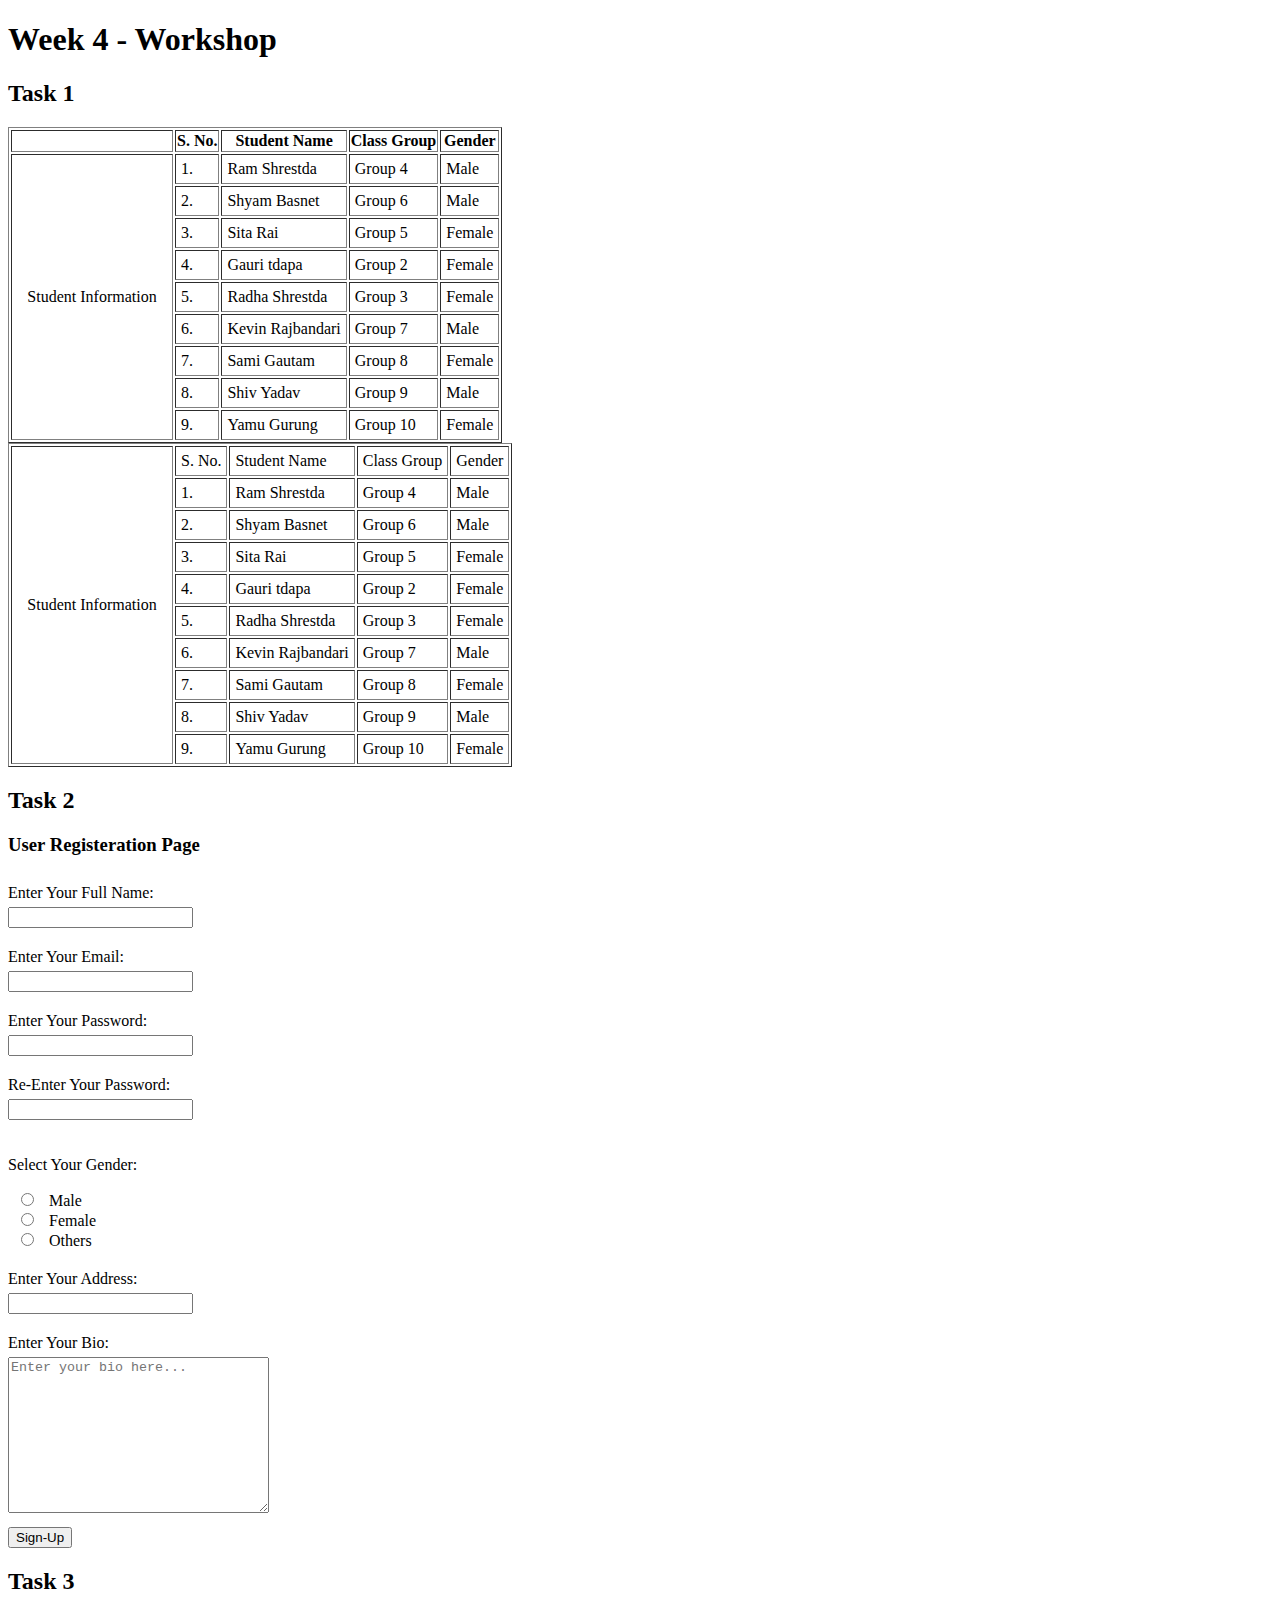
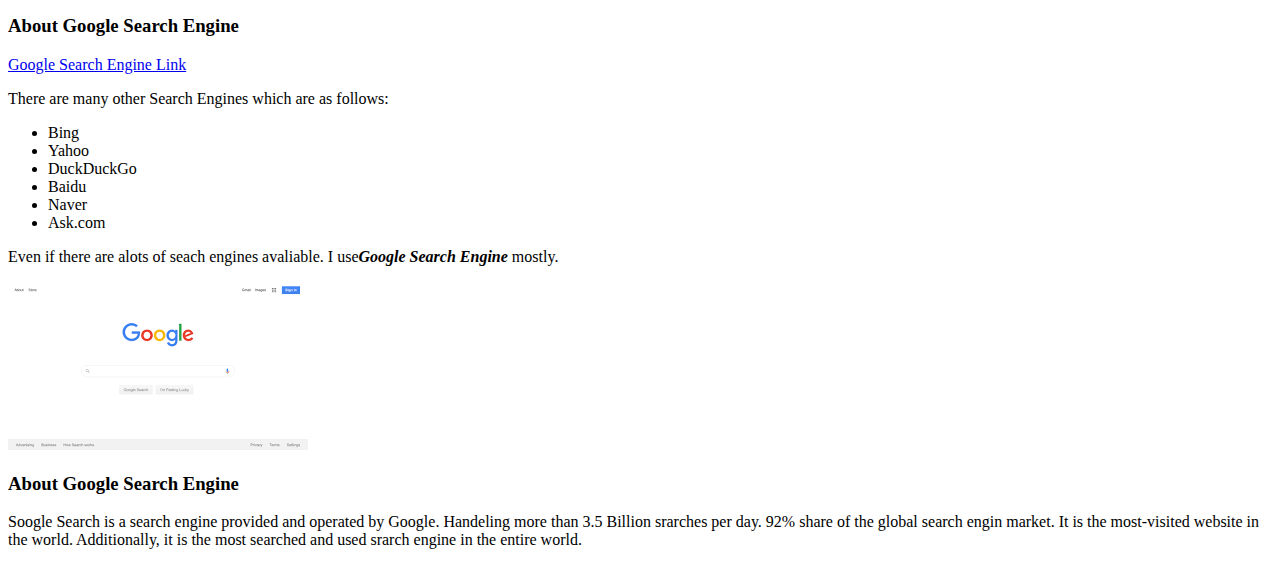
<file: MST/week-4-Workshop PrabinMaharjan.html>
<!DOCTYPE html>
<html>
    <head>
        <meta charset="utf-8">
        <meta http-equiv="X-UA-Compatible" content="IE=edge">
        <title>Week 4 - Workshop</title>

        <meta name="description" content="Prabin Maharjan">
        <style>
            td{
                padding: 5px;
            }
            label{
                display: block;
                margin-bottom: 5px;
            }
            input  ~ label{
                display: inline;
            }
            .input-wrapper{
                padding: 10px 0;
            }
        </style>
    </head>
    <body>

        <h1>Week 4 - Workshop</h1>
        <section>
            <h2>Task 1</h2>
            <table border="1px">
                <thead>
                    <td>
                        <th>
                            S. No.
                        </th>
                        <th>
                            Student Name
                        </th>
                        <th>
                            Class Group
                        </th>
                        <th>
                            Gender
                        </th>
                    </td>
                </thead>
                <tbody>
                    <tr>
                        <td style="text-align:center" rowspan="11" width="150px">Student Information</td>
                        <td>
                            1.
                        </td>
                        <td>
                            Ram Shrestda
                        </td>
                        <td>
                            Group 4
                        </td>
                        <td>
                            Male
                        </td>
                    </tr>
                    <tr>
                        <td>
                            2.
                        </td>
                        <td>
                            Shyam Basnet
                        </td>
                        <td>
                            Group 6
                        </td>
                        <td>
                            Male
                        </td>
                    </tr>
                    <tr>
                        <td>
                            3.
                        </td>
                        <td>
                            Sita Rai
                        </td>
                        <td>
                            Group 5
                        </td>
                        <td>
                            Female
                        </td>
                    </tr>
                    <tr>
                        <td>
                            4.
                        </td>
                        <td>
                            Gauri tdapa
                        </td>
                        <td>
                            Group 2
                        </td>
                        <td>
                            Female
                        </td>
                    </tr>
                    <tr>
                        <td>
                            5.
                        </td>
                        <td>
                            Radha Shrestda
                        </td>
                        <td>
                            Group 3
                        </td>
                        <td>
                            Female
                        </td>
                    </tr>
                    <tr>
                        <td>
                            6.
                        </td>
                        <td>
                            Kevin Rajbandari
                        </td>
                        <td>
                            Group 7
                        </td>
                        <td>
                            Male
                        </td>
                    </tr>
                    <tr>
                        <td>
                            7.
                        </td>
                        <td>
                            Sami Gautam
                        </td>
                        <td>
                            Group 8
                        </td>
                        <td>
                            Female
                        </td>
                    </tr>
                    <tr>
                        <td>
                            8.
                        </td>
                        <td>
                            Shiv Yadav
                        </td>
                        <td>
                            Group 9
                        </td>
                        <td>
                            Male
                        </td>
                    </tr>
                    <tr>
                        <td>
                            9.
                        </td>
                        <td>
                            Yamu Gurung
                        </td>
                        <td>
                            Group 10
                        </td>
                        <td>
                            Female
                        </td>
                    </tr>
                </tbody>
            </table>
            
            <table border="1px">
                <tbody>
                    
                    <tr>
                        <td  style="text-align:center" rowspan="11" width="150px"> Student Information</td>
                        <td>
                            S. No.
                        </td>
                        <td>
                            Student Name
                        </td>
                        <td>
                            Class Group
                        </td>
                        <td>
                            Gender
                        </td>
                    </tr>
                    <tr>
                        <td>
                            1.
                        </td>
                        <td>
                            Ram Shrestda
                        </td>
                        <td>
                            Group 4
                        </td>
                        <td>
                            Male
                        </td>
                    </tr>
                    <tr>
                        <td>
                            2.
                        </td>
                        <td>
                            Shyam Basnet
                        </td>
                        <td>
                            Group 6
                        </td>
                        <td>
                            Male
                        </td>
                    </tr>
                    <tr>
                        <td>
                            3.
                        </td>
                        <td>
                            Sita Rai
                        </td>
                        <td>
                            Group 5
                        </td>
                        <td>
                            Female
                        </td>
                    </tr>
                    <tr>
                        <td>
                            4.
                        </td>
                        <td>
                            Gauri tdapa
                        </td>
                        <td>
                            Group 2
                        </td>
                        <td>
                            Female
                        </td>
                    </tr>
                    <tr>
                        <td>
                            5.
                        </td>
                        <td>
                            Radha Shrestda
                        </td>
                        <td>
                            Group 3
                        </td>
                        <td>
                            Female
                        </td>
                    </tr>
                    <tr>
                        <td>
                            6.
                        </td>
                        <td>
                            Kevin Rajbandari
                        </td>
                        <td>
                            Group 7
                        </td>
                        <td>
                            Male
                        </td>
                    </tr>
                    <tr>
                        <td>
                            7.
                        </td>
                        <td>
                            Sami Gautam
                        </td>
                        <td>
                            Group 8
                        </td>
                        <td>
                            Female
                        </td>
                    </tr>
                    <tr>
                        <td>
                            8.
                        </td>
                        <td>
                            Shiv Yadav
                        </td>
                        <td>
                            Group 9
                        </td>
                        <td>
                            Male
                        </td>
                    </tr>
                    <tr>
                        <td>
                            9.
                        </td>
                        <td>
                            Yamu Gurung
                        </td>
                        <td>
                            Group 10
                        </td>
                        <td>
                            Female
                        </td>
                    </tr>
                </tbody>
            </table>    
        </section>
        <section>
            <h2>
                Task 2
            </h2>
            <h3>User Registeration Page</h3>
            <form action="">
                <div class="input-wrapper">
                    <label for="name">
                        Enter Your Full Name:
                    </label>
                    <input type="text" name="Full Name" id="name" required>
                </div>
                <div class="input-wrapper">
                    <label for="email">
                        Enter Your Email:
                    </label>
                    <input type="email" name="Email Address" id="email" required>
                </div>
                <div class="input-wrapper">
                    <label for="password">
                        Enter Your Password:
                    </label>
                    <input type="password" name="Enter Password" id="password" required>
                </div>
                <div class="input-wrapper">
                    <label for="retypePassword">
                        Re-Enter Your Password:
                    </label>
                    <input type="password" name="Re-enter Password" id="retypePassword" required>
                </div>
                <div class="input-wrapper">
                    <p>Select Your Gender:
                    </p>
                      <input type="radio" id="male" name="gender" value="Male">
                      <label for="male">Male</label><br>
                      <input type="radio" id="female" name="gender" value="Female">
                      <label for="female">Female</label><br>
                      <input type="radio" id="others" name="gender" value="Others">
                      <label for="others">Others</label>
                </div>
                <div class="input-wrapper">
                    <label for="address">
                        Enter Your Address:
                    </label>
                    <input type="text" name="" id="" required>
                </div>
                <div class="input-wrapper">
                    <label for="bio">
                        Enter Your Bio:
                    </label>
                    <textarea id="bio" cols="30" rows="10" placeholder="Enter your bio here..."></textarea>
                </div>
                <input type="submit" value="Sign-Up">
            </form>
        </section>
        <section>
            <h2>
                Task 3
            </h2>
            <h3>
                About Google Search Engine
            </h3>
            <a href="https://www.google.com/">Google Search Engine Link</a>
            <p>
                There are many other Search Engines which are as follows:
            </p>
            <ul>
                <li>
                    Bing
                </li>
                <li>
                    Yahoo
                </li>
                <li>
                    DuckDuckGo
                </li>
                <li>
                    Baidu
                </li>
                <li>
                    Naver
                </li>
                <li>
                    Ask.com
                </li>
            </ul>
            <p>Even if there are alots of seach engines avaliable. I use<b><em>Google Search Engine</em></b> mostly.</p>
            <img src="[data-uri]" alt="Google Searc Engine">
            <h3>About Google Search Engine</h3>
            <p>Soogle Search is a search engine provided and operated by Google. Handeling more than 3.5 Billion srarches per day. 92% share of the global search engin market. It is the most-visited website in the world. Additionally, it is the most searched and used srarch engine in the entire world.</p>
        </section>
    </body>
</html>
</file>
